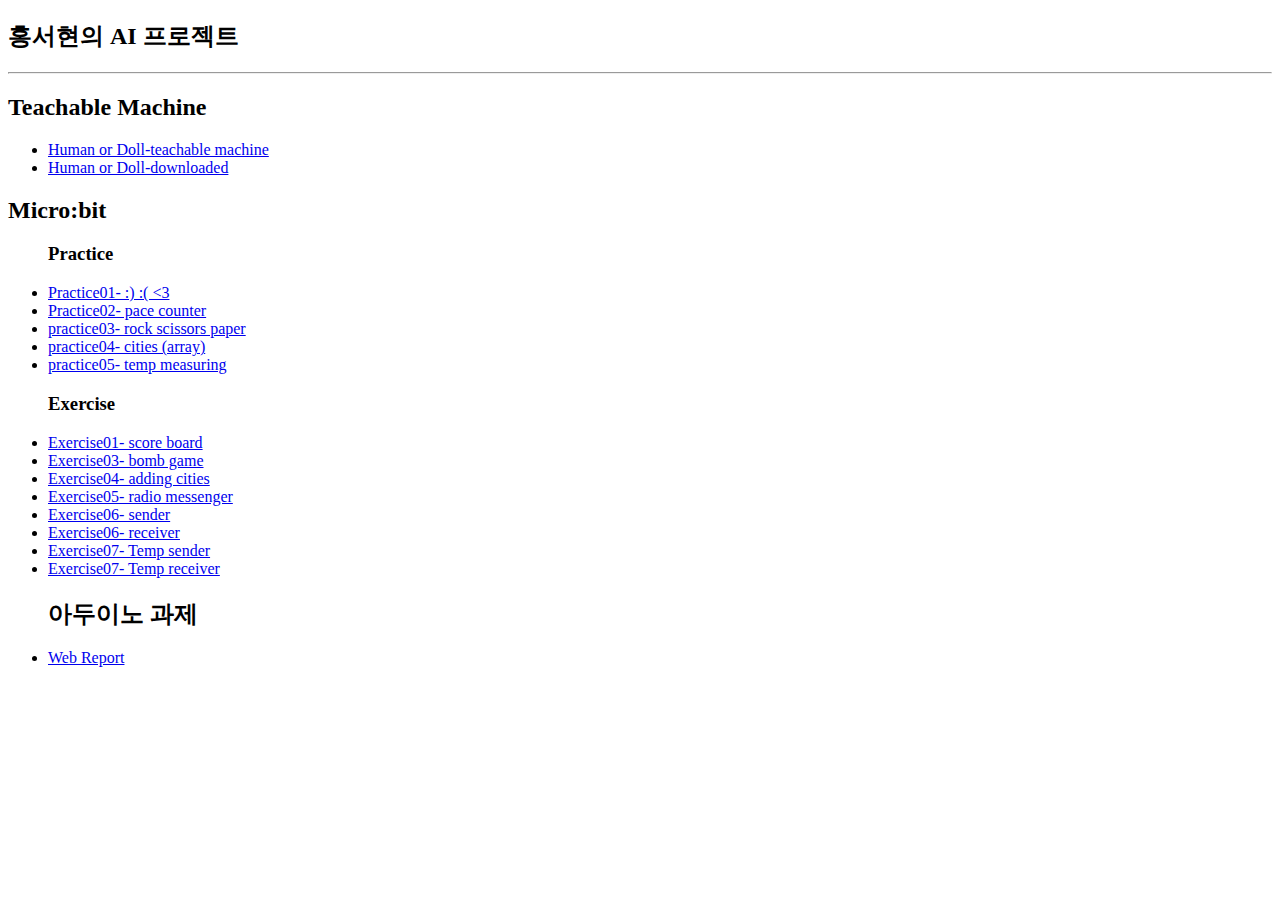
<file: index.html>
<!DOCTYPE html>
<html lang="en">
<head>
    <meta charset="UTF-8">
    <meta http-equiv="X-UA-Compatible" content="IE=edge">
    <meta name="viewport" content="width=device-width, initial-scale=1.0">
    <title>홍서현의 AI 프로젝트</title>
</head>
<body>
  <h2>홍서현의 AI 프로젝트</h2>
  <hr>
  <h2> Teachable Machine</h2>
  <ul>
    <li><a href="https://teachablemachine.withgoogle.com/models/fuN47a7ek/">Human or Doll-teachable machine</a></li>
    <li><a href="/ImageModel_TM_copy_2022_05_17_08_51_44/index.html">Human or Doll-downloaded</a></li>
  </ul>
    
  <h2> Micro:bit</h2>
  <ul>
  <h3>Practice</h3>
    <li><a href="https://makecode.microbit.org/_Dr6J09gAVezq">Practice01- :) :( <3</a></li>
    <li><a href="https://makecode.microbit.org/_V821j6cWDXXT">Practice02- pace counter</a></li>
    <li><a href="https://makecode.microbit.org/_HppCsoKD6Vqq">practice03- rock scissors paper</a></li>
    <li><a href="https://makecode.microbit.org/_FVL2z9MXv3a3">practice04- cities (array)</a></li>
    <li><a href="https://makecode.microbit.org/_PhsKde1LwRYJ">practice05- temp measuring</a></li>
  <h3>Exercise</h3>
    <li><a href="https://makecode.microbit.org/_dKMRM5WLTgpr">Exercise01- score board</a></li>
    <li><a href="https://makecode.microbit.org/_DKt9k90TkJ1c">Exercise03- bomb game</a></li>
    <li><a href="https://makecode.microbit.org/_UhW6qy55T9LY">Exercise04- adding cities</a></li>
    <li><a href="https://makecode.microbit.org/_e85XsXC0A04b">Exercise05- radio messenger</a></li>
    <li><a href="https://makecode.microbit.org/_acfCUx5fy8J9">Exercise06- sender</a></li>
    <li><a href="https://makecode.microbit.org/_UhW6qy55T9LY">Exercise06- receiver</a></li>
    <li><a href="https://makecode.microbit.org/_JbmU2vCvMfAK">Exercise07- Temp sender</a></li>
    <li><a href="https://makecode.microbit.org/_8pa3sqbTKFfd">Exercise07- Temp receiver</a></li>

      <h2>아두이노 과제</h2>
      <li><a href="/ArduinoProject/index.html">Web Report</a></li>
     
  </ul>

    
    
</body>
</html>
</file>
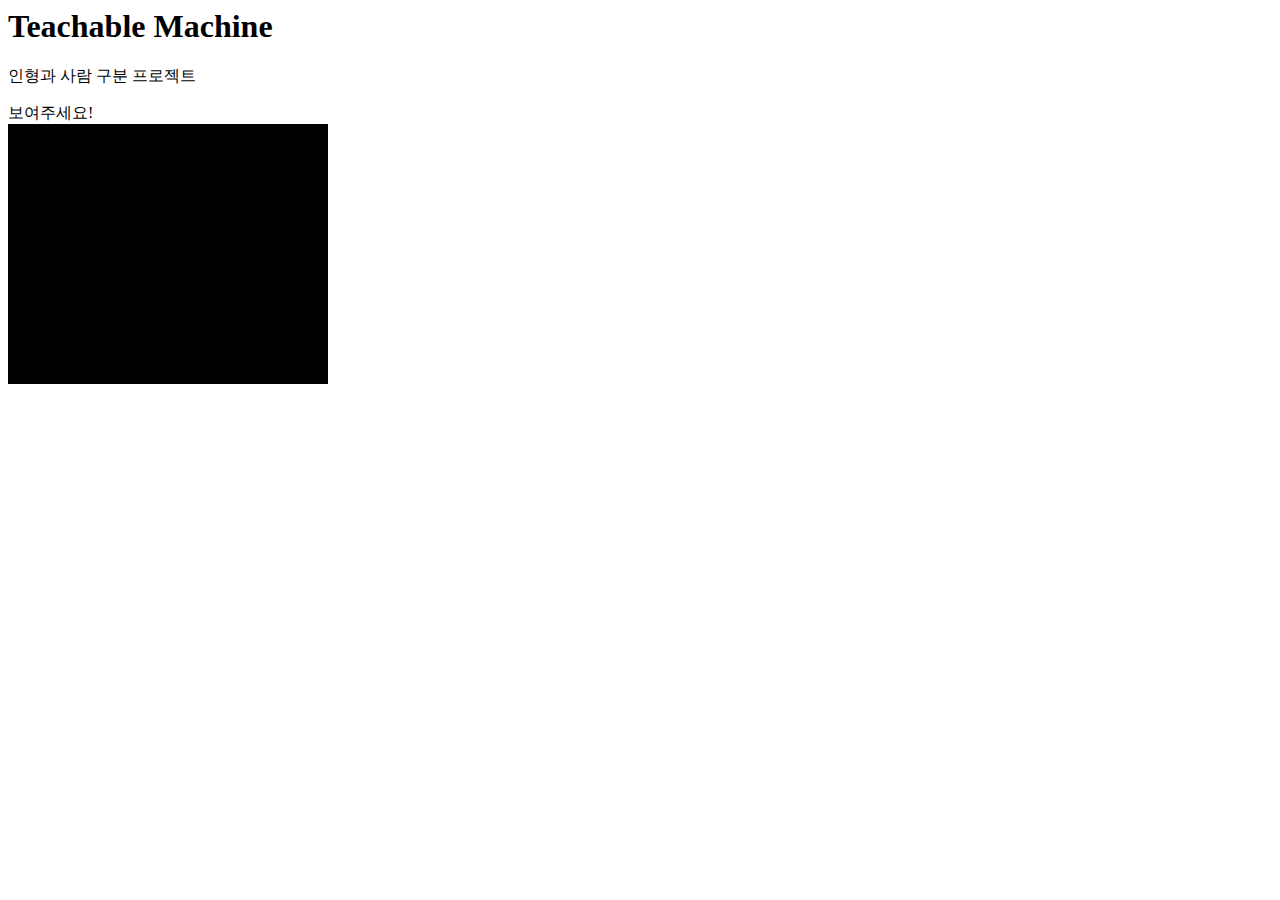
<file: ImageModel_TM_copy_2022_05_17_08_51_44/index.html>
<html><head>
  <meta charset="UTF-8">
  <title>my AI project</title>
  <script src="p5.min.js"></script>
  <script src="p5.dom.min.js"></script>
  <script src="ml5.min.js" type="text/javascript"></script>
</head>

<body>
  <h1>Teachable Machine</h1>
  <p>인형과 사람 구분 프로젝트 </p>
  <script src="sketch.js"></script>
  <div id="hi"></div>


</body></html>
</file>
